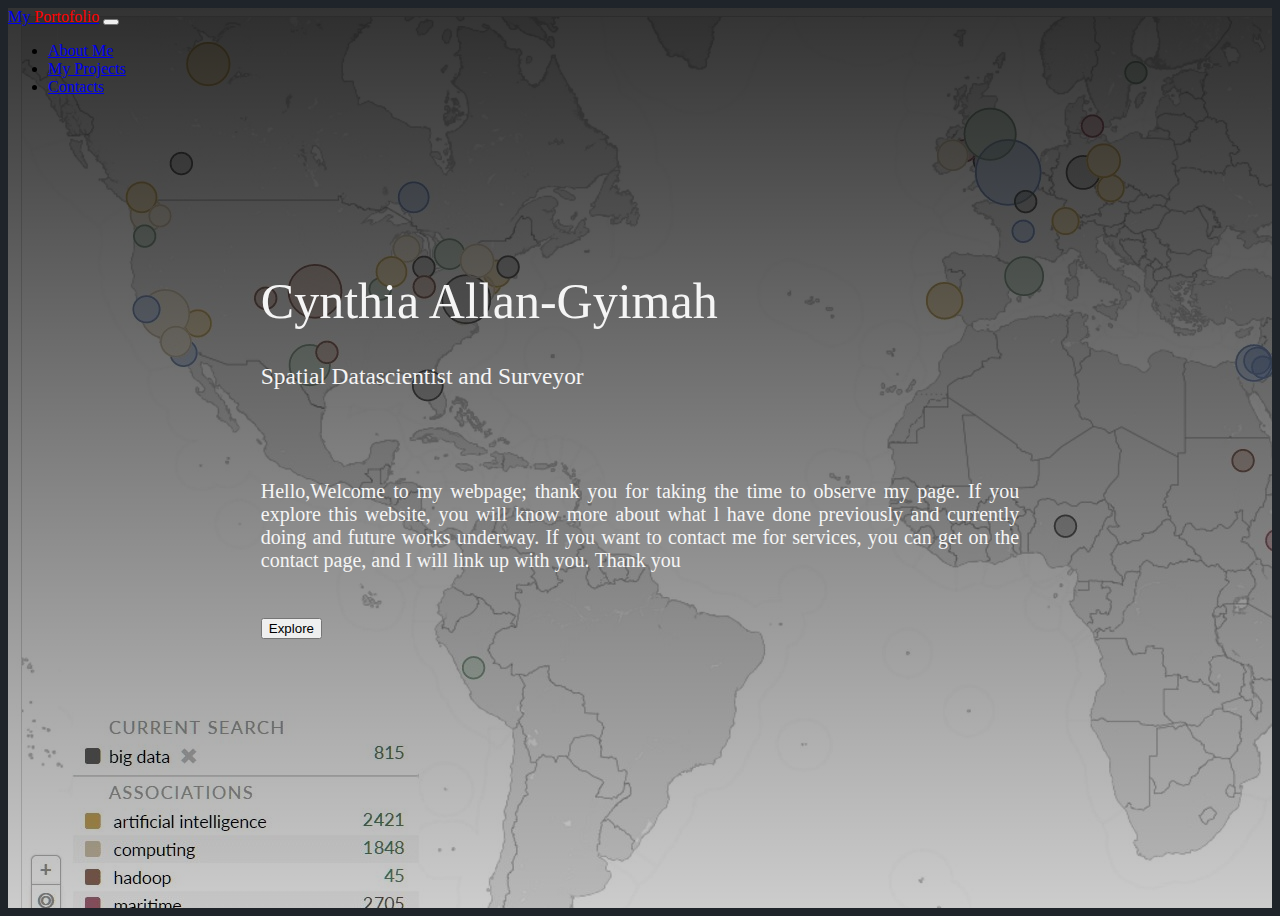
<file: index.html>
<!doctype html>
<html lang="en">
  <head>
    <!-- Required meta tags -->
    <meta charset="utf-8">
    <meta name="viewport" content="width=device-width, initial-scale=1">

    <!-- Bootstrap CSS -->
    <link href="https://cdn.jsdelivr.net/npm/bootstrap@5.0.2/dist/css/bootstrap.min.css" rel="stylesheet" integrity="sha384-EVSTQN3/azprG1Anm3QDgpJLIm9Nao0Yz1ztcQTwFspd3yD65VohhpuuCOmLASjC" crossorigin="anonymous">
<link href ="./styles/style.css" rel="stylesheet">

    <title>Cynthia Allan-Gyimah</title>
  </head>
  <body>
    <section class="home">

        <nav class="navbar navbar-expand-lg navbar-dark bg-dark">
            <div class="container-fluid">
              <a class="navbar-brand" href="index.html">My <span style="color:red;">Portofolio</span></a>
              <button class="navbar-toggler" type="button" data-bs-toggle="collapse" data-bs-target="#navbarSupportedContent" aria-controls="navbarSupportedContent" aria-expanded="false" aria-label="Toggle navigation">
                <span class="navbar-toggler-icon"></span>
              </button>
              <div class="collapse navbar-collapse" id="navbarSupportedContent">
                <ul class="navbar-nav me-auto mb-2 mb-lg-0">
                  <li class="nav-item">
                    <a class="nav-link active" aria-current="page" href="about.html">About Me</a>
                  </li>
                  <li class="nav-item">
                    <a class="nav-link" href="projects.html">My Projects</a>
                  </li>
                  <li class="nav-item">
                    <a class="nav-link" href="contacts.html">Contacts</a>
                  </li>
                </ul>
              </div>
            </div>
          </nav>



          <div  class="intro">
            <h1 class="name">Cynthia Allan-Gyimah</h1>
            <h3    style="font-weight: 300;">Spatial Datascientist and Surveyor</h3><br>
            <br>
            <p>Hello,Welcome to my webpage; thank you for taking the time to observe my page.
               If you explore this website, you will know more about what l have done previously and currently doing and future
                works underway. If you want to contact me for services, you can get on the contact page, 
                and I will link up with you. <b>Thank you</b>  </p>
                
                <br>
                
                <button type="button" class="btn btn-info btn-lg">Explore</button>   
          </div>
    </section>














    <!-- Optional JavaScript; choose one of the two! -->

    <!-- Option 1: Bootstrap Bundle with Popper -->
    <script src="https://cdn.jsdelivr.net/npm/bootstrap@5.0.2/dist/js/bootstrap.bundle.min.js" integrity="sha384-MrcW6ZMFYlzcLA8Nl+NtUVF0sA7MsXsP1UyJoMp4YLEuNSfAP+JcXn/tWtIaxVXM" crossorigin="anonymous"></script>

    <!-- Option 2: Separate Popper and Bootstrap JS -->
    <!--
    <script src="https://cdn.jsdelivr.net/npm/@popperjs/core@2.9.2/dist/umd/popper.min.js" integrity="sha384-IQsoLXl5PILFhosVNubq5LC7Qb9DXgDA9i+tQ8Zj3iwWAwPtgFTxbJ8NT4GN1R8p" crossorigin="anonymous"></script>
    <script src="https://cdn.jsdelivr.net/npm/bootstrap@5.0.2/dist/js/bootstrap.min.js" integrity="sha384-cVKIPhGWiC2Al4u+LWgxfKTRIcfu0JTxR+EQDz/bgldoEyl4H0zUF0QKbrJ0EcQF" crossorigin="anonymous"></script>
    -->
  </body>
</html>
</file>
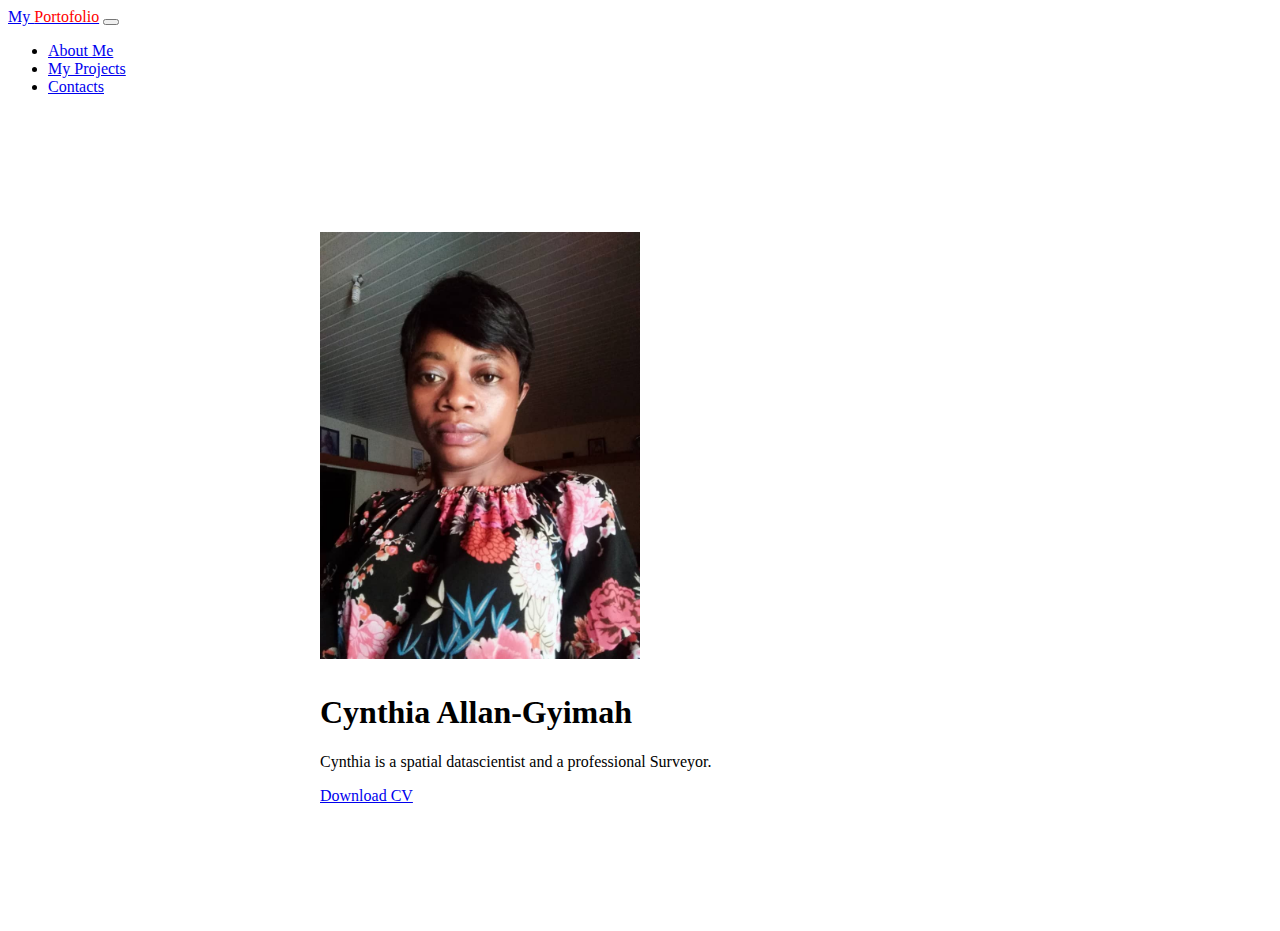
<file: about.html>
<!doctype html>
<html lang="en">
  <head>
    <!-- Required meta tags -->
    <meta charset="utf-8">
    <meta name="viewport" content="width=device-width, initial-scale=1">

    <!-- Bootstrap CSS -->
    <link href="https://cdn.jsdelivr.net/npm/bootstrap@5.0.2/dist/css/bootstrap.min.css" rel="stylesheet" integrity="sha384-EVSTQN3/azprG1Anm3QDgpJLIm9Nao0Yz1ztcQTwFspd3yD65VohhpuuCOmLASjC" crossorigin="anonymous">

    <title>About Me</title>
  </head>
  <body>

    
    <nav class="navbar navbar-expand-lg navbar-dark bg-dark">
        <div class="container-fluid">
          <a class="navbar-brand" href="index.html">My <span style="color:red;">Portofolio</span></a>
          <button class="navbar-toggler" type="button" data-bs-toggle="collapse" data-bs-target="#navbarSupportedContent" aria-controls="navbarSupportedContent" aria-expanded="false" aria-label="Toggle navigation">
            <span class="navbar-toggler-icon"></span>
          </button>
          <div class="collapse navbar-collapse" id="navbarSupportedContent">
            <ul class="navbar-nav me-auto mb-2 mb-lg-0">
              <li class="nav-item">
                <a class="nav-link active" aria-current="page" href="about.html">About Me</a>
              </li>
              <li class="nav-item">
                <a class="nav-link" href="projects.html">My Projects</a>
              </li>
              <li class="nav-item">
                <a class="nav-link" href="contacts.html">Contacts</a>
              </li>
            </ul>
          </div>
        </div>
      </nav>

      <div class="card" style="width: 40rem; margin:10% auto ;">
        <img class="card-img-top" src="./images/pic1.jpeg" alt="Card image cap" style="width: 50%; margin: 10px auto;">
        <div class="card-body">
          <h1 class="card-title">Cynthia Allan-Gyimah</h1>
          <p class="card-text">Cynthia is a spatial datascientist and a professional Surveyor.</p>
          <a href="#" class="btn btn-primary">Download CV</a>
        </div>
      </div>

    <!-- Optional JavaScript; choose one of the two! -->

    <!-- Option 1: Bootstrap Bundle with Popper -->
    <script src="https://cdn.jsdelivr.net/npm/bootstrap@5.0.2/dist/js/bootstrap.bundle.min.js" integrity="sha384-MrcW6ZMFYlzcLA8Nl+NtUVF0sA7MsXsP1UyJoMp4YLEuNSfAP+JcXn/tWtIaxVXM" crossorigin="anonymous"></script>

    <!-- Option 2: Separate Popper and Bootstrap JS -->
    <!--
    <script src="https://cdn.jsdelivr.net/npm/@popperjs/core@2.9.2/dist/umd/popper.min.js" integrity="sha384-IQsoLXl5PILFhosVNubq5LC7Qb9DXgDA9i+tQ8Zj3iwWAwPtgFTxbJ8NT4GN1R8p" crossorigin="anonymous"></script>
    <script src="https://cdn.jsdelivr.net/npm/bootstrap@5.0.2/dist/js/bootstrap.min.js" integrity="sha384-cVKIPhGWiC2Al4u+LWgxfKTRIcfu0JTxR+EQDz/bgldoEyl4H0zUF0QKbrJ0EcQF" crossorigin="anonymous"></script>
    -->
  </body>
</html>
</file>
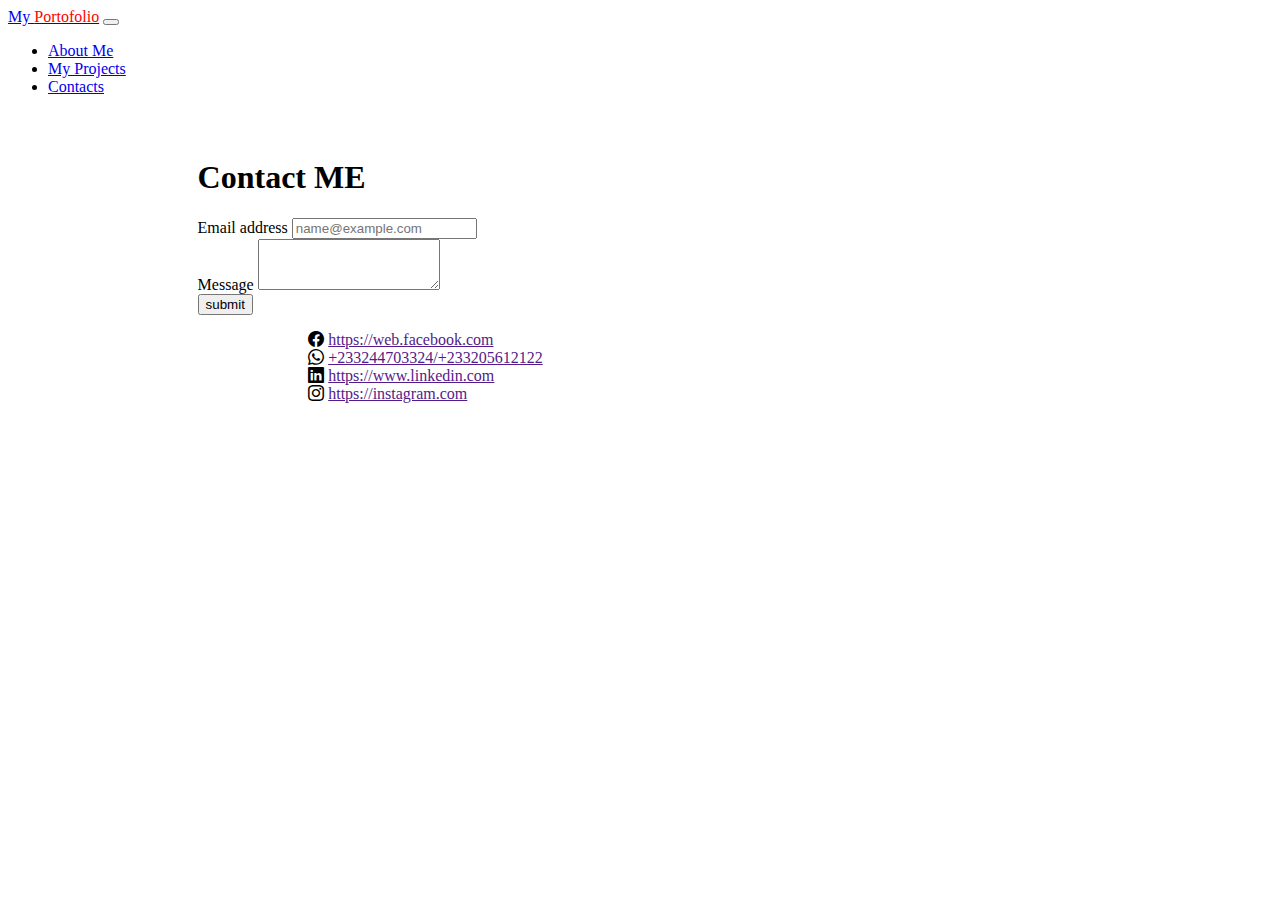
<file: contacts.html>
<!doctype html>
<html lang="en">
  <head>
    <!-- Required meta tags -->
    <meta charset="utf-8">
    <meta name="viewport" content="width=device-width, initial-scale=1">

    <!-- Bootstrap CSS -->
    <link href="https://cdn.jsdelivr.net/npm/bootstrap@5.0.2/dist/css/bootstrap.min.css" rel="stylesheet" integrity="sha384-EVSTQN3/azprG1Anm3QDgpJLIm9Nao0Yz1ztcQTwFspd3yD65VohhpuuCOmLASjC" crossorigin="anonymous">
    <link rel="stylesheet" href="https://cdn.jsdelivr.net/npm/bootstrap-icons@1.10.3/font/bootstrap-icons.css">
    <title>Contact Me</title>
  </head>
  <body>
    <nav class="navbar navbar-expand-lg navbar-dark bg-dark">
        <div class="container-fluid">
          <a class="navbar-brand" href="index.html">My <span style="color:red;">Portofolio</span></a>
          <button class="navbar-toggler" type="button" data-bs-toggle="collapse" data-bs-target="#navbarSupportedContent" aria-controls="navbarSupportedContent" aria-expanded="false" aria-label="Toggle navigation">
            <span class="navbar-toggler-icon"></span>
          </button>
          <div class="collapse navbar-collapse" id="navbarSupportedContent">
            <ul class="navbar-nav me-auto mb-2 mb-lg-0">
              <li class="nav-item">
                <a class="nav-link " aria-current="page" href="about.html">About Me</a>
              </li>
              <li class="nav-item">
                <a class="nav-link" href="projects.html">My Projects</a>
              </li>
              <li class="nav-item">
                <a class="nav-link active" href="contacts.html">Contacts</a>
              </li>
            </ul>
          </div>
        </div>
      </nav>


      <section>

<div style="width:70%; margin: 5% auto;">

  <div class="card">
    <div class="card-body">
      <h1 class="card-title">Contact ME</h1>
      <p class="card-text">   
         <div class="mb-3">
        <label for="exampleFormControlInput1" class="form-label">Email address</label>
        <input type="email" class="form-control" id="exampleFormControlInput1" placeholder="name@example.com">
        </div>
        <div class="mb-3">
        <label for="exampleFormControlTextarea1" class="form-label">Message</label>
        <textarea class="form-control" id="exampleFormControlTextarea1" rows="3"></textarea>
        </div>
       <button class="btn btn-primary">submit</button>
   </p>
      
    </div>
 
      <div style="width: 75%; margin: 0 auto;">
        <div class="row">
          <div class="col-6" >
            <i class="bi  bi-facebook"></i>
            <a href="">https://web.facebook.com</a>

          </div>
          <div class="col-6" >
            <i class="bi  bi-whatsapp"></i>
            <a href="">+233244703324/+233205612122</a>

          </div>
          <div class="col-6" >
            <i class="bi  bi-linkedin"></i>
            <a href="">https://www.linkedin.com</a>

          </div>
          <div class="col-6" >
            <i class="bi  bi-instagram"></i>
            <a href="">https://instagram.com</a>

          </div>
        </div>

      </div>
    
</div>
</div>
      </section>








    <!-- Optional JavaScript; choose one of the two! -->

    <!-- Option 1: Bootstrap Bundle with Popper -->
    
    
    <script src="https://cdn.jsdelivr.net/npm/bootstrap@5.0.2/dist/js/bootstrap.bundle.min.js" integrity="sha384-MrcW6ZMFYlzcLA8Nl+NtUVF0sA7MsXsP1UyJoMp4YLEuNSfAP+JcXn/tWtIaxVXM" crossorigin="anonymous"></script>
    
    <!-- Option 2: Separate Popper and Bootstrap JS -->
    
    <script src="https://cdn.jsdelivr.net/npm/@popperjs/core@2.9.2/dist/umd/popper.min.js" integrity="sha384-IQsoLXl5PILFhosVNubq5LC7Qb9DXgDA9i+tQ8Zj3iwWAwPtgFTxbJ8NT4GN1R8p" crossorigin="anonymous"></script>
    <script src="https://cdn.jsdelivr.net/npm/bootstrap@5.0.2/dist/js/bootstrap.min.js" integrity="sha384-cVKIPhGWiC2Al4u+LWgxfKTRIcfu0JTxR+EQDz/bgldoEyl4H0zUF0QKbrJ0EcQF" crossorigin="anonymous"></script>
    
  </body>
</html>
</file>
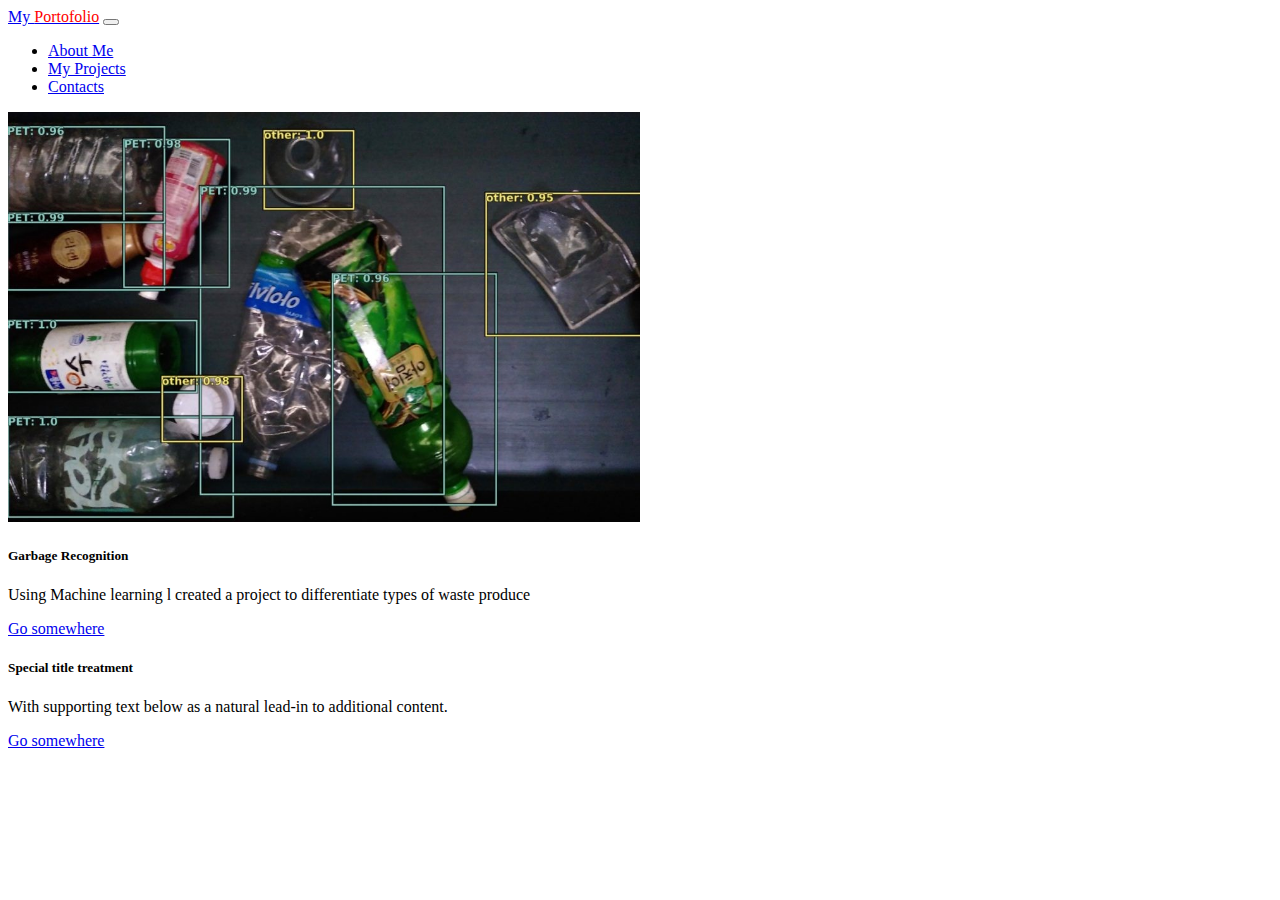
<file: projects.html>
<!doctype html>
<html lang="en">
  <head>
    <!-- Required meta tags -->
    <meta charset="utf-8">
    <meta name="viewport" content="width=device-width, initial-scale=1">

    <!-- Bootstrap CSS -->
    <link href="https://cdn.jsdelivr.net/npm/bootstrap@5.0.2/dist/css/bootstrap.min.css" rel="stylesheet" integrity="sha384-EVSTQN3/azprG1Anm3QDgpJLIm9Nao0Yz1ztcQTwFspd3yD65VohhpuuCOmLASjC" crossorigin="anonymous">

    <title>My Projects</title>
  </head>
  <body>
    
    <nav class="navbar navbar-expand-lg navbar-dark bg-dark">
        <div class="container-fluid">
          <a class="navbar-brand" href="index.html">My <span style="color:red;">Portofolio</span></a>
          <button class="navbar-toggler" type="button" data-bs-toggle="collapse" data-bs-target="#navbarSupportedContent" aria-controls="navbarSupportedContent" aria-expanded="false" aria-label="Toggle navigation">
            <span class="navbar-toggler-icon"></span>
          </button>
          <div class="collapse navbar-collapse" id="navbarSupportedContent">
            <ul class="navbar-nav me-auto mb-2 mb-lg-0">
              <li class="nav-item">
                <a class="nav-link " aria-current="page" href="about.html">About Me</a>
              </li>
              <li class="nav-item">
                <a class="nav-link active" href="projects.html">My Projects</a>
              </li>
              <li class="nav-item">
                <a class="nav-link" href="contacts.html">Contacts</a>
              </li>
            </ul>
          </div>
        </div>
      </nav>

      


      <div class="row">
        <div class="col-sm-6">
          <div class="card">
            <div class="card-body">
              <img src="./images/Garbage_rec.jpeg" style="width : 50%;">
              <h5 class="card-title">Garbage Recognition</h5>
              <p class="card-text">Using Machine learning l created a project to differentiate types of waste produce</p>
              <a href="#" class="btn btn-primary">Go somewhere</a>
            </div>
          </div>
        </div>
        <div class="col-sm-6">
          <div class="card">
            <div class="card-body">
              <h5 class="card-title">Special title treatment</h5>
              <p class="card-text">With supporting text below as a natural lead-in to additional content.</p>
              <a href="#" class="btn btn-primary">Go somewhere</a>
            </div>
          </div>
        </div>
      </div>










      






    <!-- Optional JavaScript; choose one of the two! -->

    <!-- Option 1: Bootstrap Bundle with Popper -->
    <script src="https://cdn.jsdelivr.net/npm/bootstrap@5.0.2/dist/js/bootstrap.bundle.min.js" integrity="sha384-MrcW6ZMFYlzcLA8Nl+NtUVF0sA7MsXsP1UyJoMp4YLEuNSfAP+JcXn/tWtIaxVXM" crossorigin="anonymous"></script>

    <!-- Option 2: Separate Popper and Bootstrap JS -->
    <!--
    <script src="https://cdn.jsdelivr.net/npm/@popperjs/core@2.9.2/dist/umd/popper.min.js" integrity="sha384-IQsoLXl5PILFhosVNubq5LC7Qb9DXgDA9i+tQ8Zj3iwWAwPtgFTxbJ8NT4GN1R8p" crossorigin="anonymous"></script>
    <script src="https://cdn.jsdelivr.net/npm/bootstrap@5.0.2/dist/js/bootstrap.min.js" integrity="sha384-cVKIPhGWiC2Al4u+LWgxfKTRIcfu0JTxR+EQDz/bgldoEyl4H0zUF0QKbrJ0EcQF" crossorigin="anonymous"></script>
    -->
  </body>
</html>
</file>
<file: styles/style.css>
body{
   background-color:#1f242a; 
}

.home{
    height: 100vh;
    background: linear-gradient(
        rgba(0, 0, 0, 0.8),
        rgba(0, 0,0, 0.2)),
       url('../images/geographic_map.jpeg');
       
    }


.intro{

    color:whitesmoke;
    padding: 10% 20%;
    text-align: justify;
    font-size: 20px;
    font-weight: 200;
}
    
.name{
      font-size: 50px;
      font-weight: 500;
}
</file>
